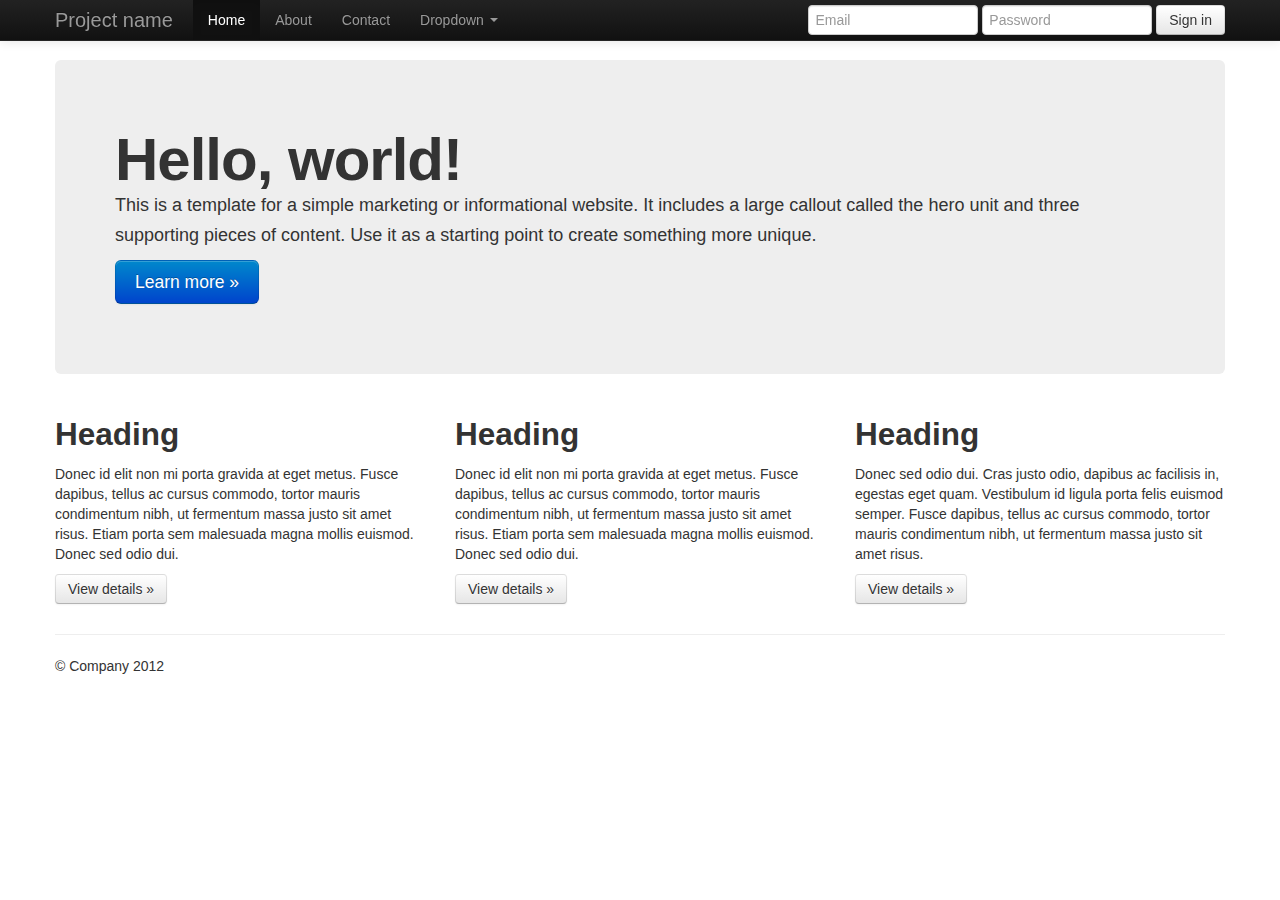
<file: Day2/initializr/index.html>
<!DOCTYPE html>
<!--[if lt IE 7]>      <html class="no-js lt-ie9 lt-ie8 lt-ie7"> <![endif]-->
<!--[if IE 7]>         <html class="no-js lt-ie9 lt-ie8"> <![endif]-->
<!--[if IE 8]>         <html class="no-js lt-ie9"> <![endif]-->
<!--[if gt IE 8]><!--> <html class="no-js"> <!--<![endif]-->
    <head>
        <meta charset="utf-8">
        <meta http-equiv="X-UA-Compatible" content="IE=edge,chrome=1">
        <title></title>
        <meta name="description" content="">
        <meta name="viewport" content="width=device-width">

        <link rel="stylesheet" href="css/bootstrap.min.css">
        <style>
            body {
                padding-top: 60px;
                padding-bottom: 40px;
            }
        </style>
        <link rel="stylesheet" href="css/bootstrap-responsive.min.css">
        <link rel="stylesheet" href="css/main.css">

        <script src="js/vendor/modernizr-2.6.2-respond-1.1.0.min.js"></script>
    </head>
    <body>
        <!--[if lt IE 7]>
            <p class="chromeframe">You are using an <strong>outdated</strong> browser. Please <a href="http://browsehappy.com/">upgrade your browser</a> or <a href="http://www.google.com/chromeframe/?redirect=true">activate Google Chrome Frame</a> to improve your experience.</p>
        <![endif]-->

        <!-- This code is taken from http://twitter.github.com/bootstrap/examples/hero.html -->

        <div class="navbar navbar-inverse navbar-fixed-top">
            <div class="navbar-inner">
                <div class="container">
                    <a class="btn btn-navbar" data-toggle="collapse" data-target=".nav-collapse">
                        <span class="icon-bar"></span>
                        <span class="icon-bar"></span>
                        <span class="icon-bar"></span>
                    </a>
                    <a class="brand" href="#">Project name</a>
                    <div class="nav-collapse collapse">
                        <ul class="nav">
                            <li class="active"><a href="#">Home</a></li>
                            <li><a href="#about">About</a></li>
                            <li><a href="#contact">Contact</a></li>
                            <li class="dropdown">
                                <a href="#" class="dropdown-toggle" data-toggle="dropdown">Dropdown <b class="caret"></b></a>
                                <ul class="dropdown-menu">
                                    <li><a href="#">Action</a></li>
                                    <li><a href="#">Another action</a></li>
                                    <li><a href="#">Something else here</a></li>
                                    <li class="divider"></li>
                                    <li class="nav-header">Nav header</li>
                                    <li><a href="#">Separated link</a></li>
                                    <li><a href="#">One more separated link</a></li>
                                </ul>
                            </li>
                        </ul>
                        <form class="navbar-form pull-right">
                            <input class="span2" type="text" placeholder="Email">
                            <input class="span2" type="password" placeholder="Password">
                            <button type="submit" class="btn">Sign in</button>
                        </form>
                    </div><!--/.nav-collapse -->
                </div>
            </div>
        </div>

        <div class="container">

            <!-- Main hero unit for a primary marketing message or call to action -->
            <div class="hero-unit">
                <h1>Hello, world!</h1>
                <p>This is a template for a simple marketing or informational website. It includes a large callout called the hero unit and three supporting pieces of content. Use it as a starting point to create something more unique.</p>
                <p><a class="btn btn-primary btn-large">Learn more &raquo;</a></p>
            </div>

            <!-- Example row of columns -->
            <div class="row">
                <div class="span4">
                    <h2>Heading</h2>
                    <p>Donec id elit non mi porta gravida at eget metus. Fusce dapibus, tellus ac cursus commodo, tortor mauris condimentum nibh, ut fermentum massa justo sit amet risus. Etiam porta sem malesuada magna mollis euismod. Donec sed odio dui. </p>
                    <p><a class="btn" href="#">View details &raquo;</a></p>
                </div>
                <div class="span4">
                    <h2>Heading</h2>
                    <p>Donec id elit non mi porta gravida at eget metus. Fusce dapibus, tellus ac cursus commodo, tortor mauris condimentum nibh, ut fermentum massa justo sit amet risus. Etiam porta sem malesuada magna mollis euismod. Donec sed odio dui. </p>
                    <p><a class="btn" href="#">View details &raquo;</a></p>
               </div>
                <div class="span4">
                    <h2>Heading</h2>
                    <p>Donec sed odio dui. Cras justo odio, dapibus ac facilisis in, egestas eget quam. Vestibulum id ligula porta felis euismod semper. Fusce dapibus, tellus ac cursus commodo, tortor mauris condimentum nibh, ut fermentum massa justo sit amet risus.</p>
                    <p><a class="btn" href="#">View details &raquo;</a></p>
                </div>
            </div>

            <hr>

            <footer>
                <p>&copy; Company 2012</p>
            </footer>

        </div> <!-- /container -->

        <script src="//ajax.googleapis.com/ajax/libs/jquery/1.9.1/jquery.min.js"></script>
        <script>window.jQuery || document.write('<script src="js/vendor/jquery-1.9.1.min.js"><\/script>')</script>

        <script src="js/vendor/bootstrap.min.js"></script>

        <script src="js/main.js"></script>

        <script>
            var _gaq=[['_setAccount','UA-XXXXX-X'],['_trackPageview']];
            (function(d,t){var g=d.createElement(t),s=d.getElementsByTagName(t)[0];
            g.src=('https:'==location.protocol?'//ssl':'//www')+'.google-analytics.com/ga.js';
            s.parentNode.insertBefore(g,s)}(document,'script'));
        </script>
    </body>
</html>
</file>
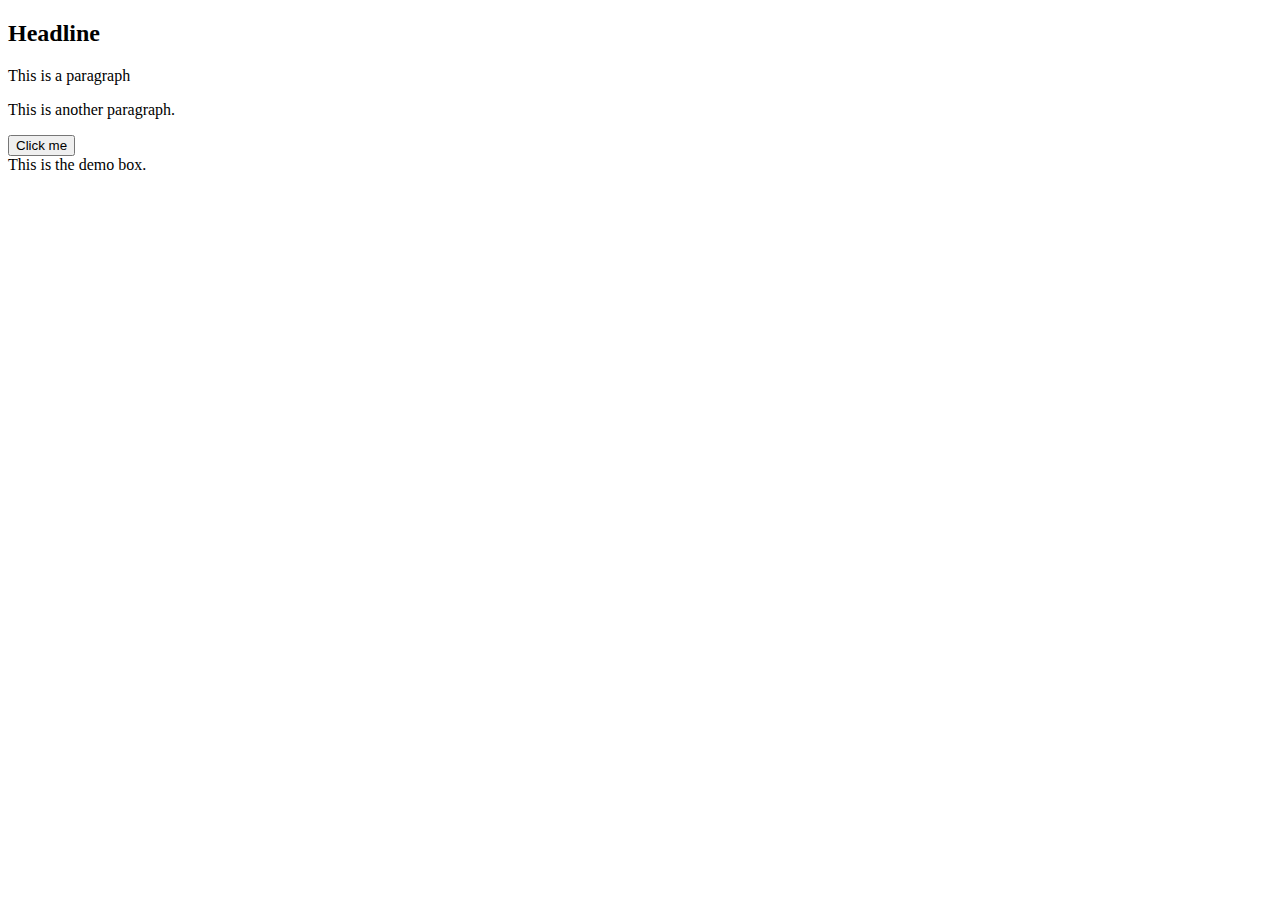
<file: Day3/Intro_jquery/class_examples/index.html>
<!DOCTYPE html>

<html>
<head>
    <title>jQuery Examples</title>
    
<script src="http://ajax.googleapis.com/ajax/libs/jquery/1.9.0/jquery.min.js"></script>
<script src="jquery.simpletip-1.3.1.min.js"></script>

<script type="text/javascript">
$(document).ready(function(){

   // jQuery methods go here...
   console.log("Everything is ready to go!")
   //$("p").hide();
   
   $("button").click(function(){
        $("#test").hide();
  });
   
   $("#demo").simpletip({

   // Configuration properties
   content: 'My Simpletip',
   fixed: false

});
            

});

</script>

<style>
.tooltip{
   position: absolute;
   top: 10px;
   left: 10px;
   z-index: 3;
   display: none;
   border:1px solid gray;
   background-color:#56A0D3;
   color:white;
}
            
    
</style>

</head>

<body>
    <h2>Headline</h2>
    <p>This is a paragraph</p>
    <p id="test">This is another paragraph.</p>
    <button>Click me</button>
    <div id="demo">This is the demo box.</div>
    

</body>
</html>
</file>
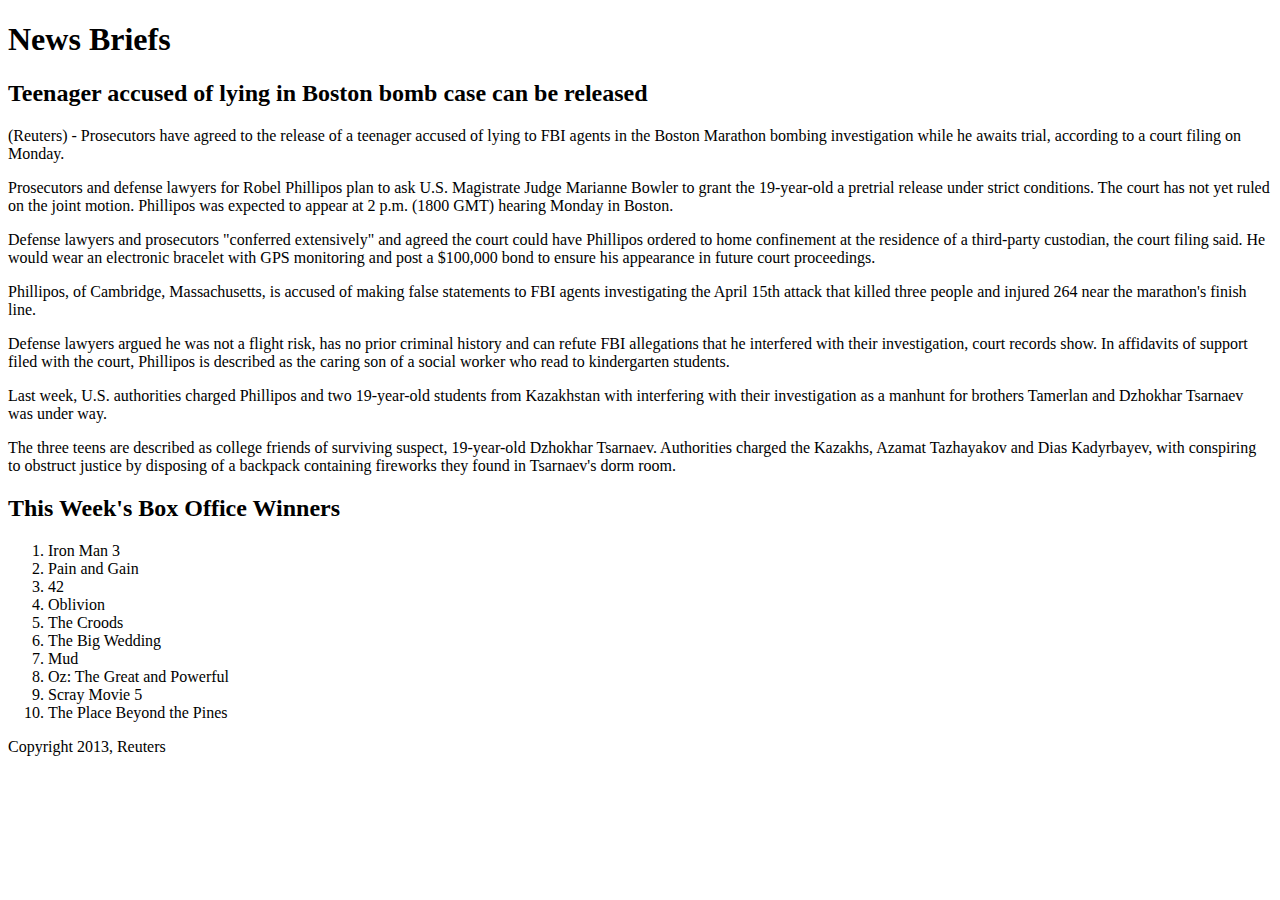
<file: Day1/CSS/css1.html>
<!DOCTYPE html>

<head>
<meta http-equiv="Content-Type" content="text/html; charset=UTF-8" />
<title>Learn CSS</title>


</head>

<body>



<h1>News Briefs</h1>

<h2>Teenager accused of lying in Boston bomb case can be released</h2>

<p class="intro">(Reuters) - Prosecutors have agreed to the release of a teenager accused of lying to FBI agents in the Boston Marathon bombing investigation while he awaits trial, according to a court filing on Monday.</p>

<p>Prosecutors and defense lawyers for Robel Phillipos plan to ask U.S. Magistrate Judge Marianne Bowler to grant the 19-year-old a pretrial release under strict conditions. The court has not yet ruled on the joint motion. Phillipos was expected to appear at 2 p.m. (1800 GMT) hearing Monday in Boston.</p>
<p>Defense lawyers and prosecutors "conferred extensively" and agreed the court could have Phillipos ordered to home confinement at the residence of a third-party custodian, the court filing said. He would wear an electronic bracelet with GPS monitoring and post a $100,000 bond to ensure his appearance in future court proceedings.</p>
<p>Phillipos, of Cambridge, Massachusetts, is accused of making false statements to FBI agents investigating the April 15th attack that killed three people and injured 264 near the marathon's finish line.</p>
<p>Defense lawyers argued he was not a flight risk, has no prior criminal history and can refute FBI allegations that he interfered with their investigation, court records show. In affidavits of support filed with the court, Phillipos is described as the caring son of a social worker who read to kindergarten students.</p>
<p>Last week, U.S. authorities charged Phillipos and two 19-year-old students from Kazakhstan with interfering with their investigation as a manhunt for brothers Tamerlan and Dzhokhar Tsarnaev was under way.</p>
<p>The three teens are described as college friends of surviving suspect, 19-year-old Dzhokhar Tsarnaev. Authorities charged the Kazakhs, Azamat Tazhayakov and Dias Kadyrbayev, with conspiring to obstruct justice by disposing of a backpack containing fireworks they found in Tsarnaev's dorm room.</p>


<h2>This Week's Box Office Winners</h2>
<ol>
  <li>Iron Man 3</li>
  <li>Pain and Gain</li>
  <li>42</li>
  <li>Oblivion</li>
  <li>The Croods</li>
  <li>The Big Wedding</li>
  <li>Mud</li>
  <li>Oz: The Great and Powerful</li>
  <li>Scray Movie 5</li>
  <li>The Place Beyond the Pines</li>
</ol>



<div id="copyright">Copyright 2013, Reuters</div>


</body>

</html>
</file>
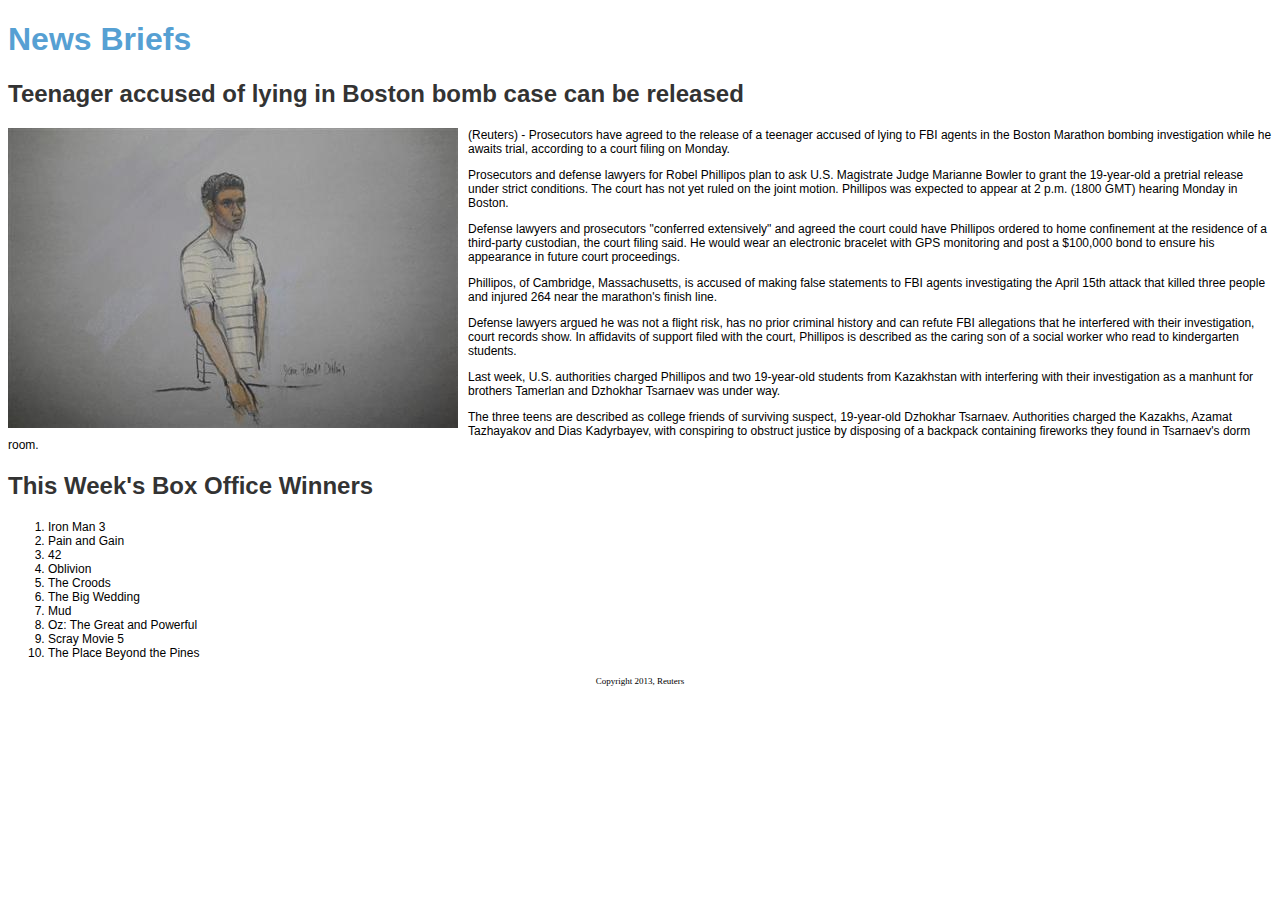
<file: Day1/CSS/css2.html>
<!DOCTYPE html><head><meta http-equiv="Content-Type" content="text/html; charset=UTF-8" /><title>Learn CSS</title><link type="text/css" rel="stylesheet" href="styles.css" /></head><body><h1>News Briefs</h1><h2>Teenager accused of lying in Boston bomb case can be released</h2><img src="boy.jpg"><p class="intro">(Reuters) - Prosecutors have agreed to the release of a teenager accused of lying to FBI agents in the Boston Marathon bombing investigation while he awaits trial, according to a court filing on Monday.</p><p>Prosecutors and defense lawyers for Robel Phillipos plan to ask U.S. Magistrate Judge Marianne Bowler to grant the 19-year-old a pretrial release under strict conditions. The court has not yet ruled on the joint motion. Phillipos was expected to appear at 2 p.m. (1800 GMT) hearing Monday in Boston.</p><p>Defense lawyers and prosecutors "conferred extensively" and agreed the court could have Phillipos ordered to home confinement at the residence of a third-party custodian, the court filing said. He would wear an electronic bracelet with GPS monitoring and post a $100,000 bond to ensure his appearance in future court proceedings.</p><p>Phillipos, of Cambridge, Massachusetts, is accused of making false statements to FBI agents investigating the April 15th attack that killed three people and injured 264 near the marathon's finish line.</p><p>Defense lawyers argued he was not a flight risk, has no prior criminal history and can refute FBI allegations that he interfered with their investigation, court records show. In affidavits of support filed with the court, Phillipos is described as the caring son of a social worker who read to kindergarten students.</p><p>Last week, U.S. authorities charged Phillipos and two 19-year-old students from Kazakhstan with interfering with their investigation as a manhunt for brothers Tamerlan and Dzhokhar Tsarnaev was under way.</p><p>The three teens are described as college friends of surviving suspect, 19-year-old Dzhokhar Tsarnaev. Authorities charged the Kazakhs, Azamat Tazhayakov and Dias Kadyrbayev, with conspiring to obstruct justice by disposing of a backpack containing fireworks they found in Tsarnaev's dorm room.</p><h2>This Week's Box Office Winners</h2><ol>  <li>Iron Man 3</li>  <li>Pain and Gain</li>  <li>42</li>  <li>Oblivion</li>  <li>The Croods</li>  <li>The Big Wedding</li>  <li>Mud</li>  <li>Oz: The Great and Powerful</li>  <li>Scray Movie 5</li>  <li>The Place Beyond the Pines</li></ol><div id="copyright">Copyright 2013, Reuters</div></body></html>
</file>
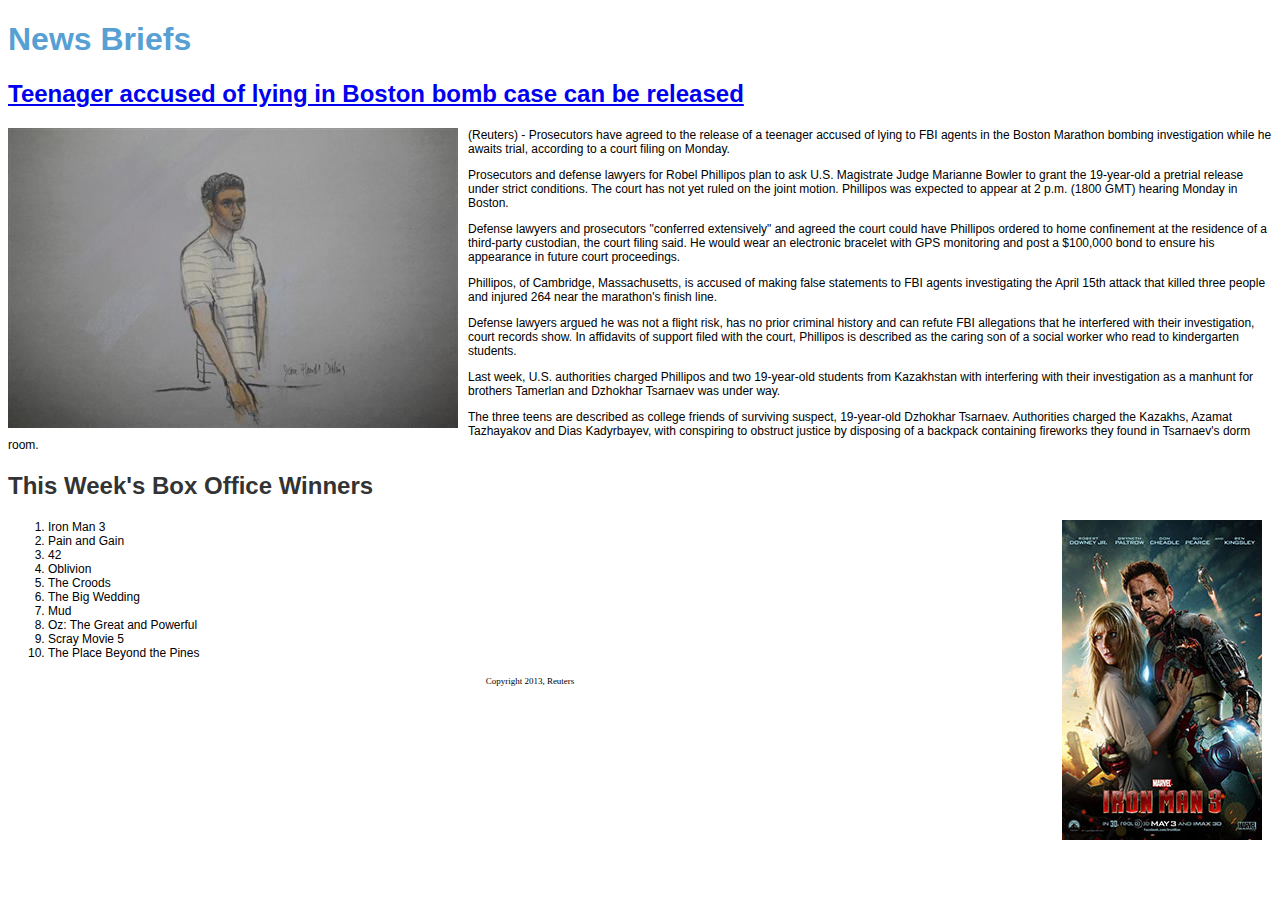
<file: Day1/CSS/css3.html>
<!DOCTYPE html>

<head>
<meta http-equiv="Content-Type" content="text/html; charset=UTF-8" />
<title>Learn CSS</title>

<link type="text/css" rel="stylesheet" href="styles.css" />
</head>

<body>



<h1>News Briefs</h1>

<h2><a href="http://www.reuters.com/article/2013/05/06/us-usa-explosions-boston-release-idUSBRE9450I220130506">Teenager accused of lying in Boston bomb case can be released</a></h2>
<img src="boy.jpg">
<p class="intro">(Reuters) - Prosecutors have agreed to the release of a teenager accused of lying to FBI agents in the Boston Marathon bombing investigation while he awaits trial, according to a court filing on Monday.</p>

<p>Prosecutors and defense lawyers for Robel Phillipos plan to ask U.S. Magistrate Judge Marianne Bowler to grant the 19-year-old a pretrial release under strict conditions. The court has not yet ruled on the joint motion. Phillipos was expected to appear at 2 p.m. (1800 GMT) hearing Monday in Boston.</p>
<p>Defense lawyers and prosecutors "conferred extensively" and agreed the court could have Phillipos ordered to home confinement at the residence of a third-party custodian, the court filing said. He would wear an electronic bracelet with GPS monitoring and post a $100,000 bond to ensure his appearance in future court proceedings.</p>
<p>Phillipos, of Cambridge, Massachusetts, is accused of making false statements to FBI agents investigating the April 15th attack that killed three people and injured 264 near the marathon's finish line.</p>

<p>Defense lawyers argued he was not a flight risk, has no prior criminal history and can refute FBI allegations that he interfered with their investigation, court records show. In affidavits of support filed with the court, Phillipos is described as the caring son of a social worker who read to kindergarten students.</p>

<p>Last week, U.S. authorities charged Phillipos and two 19-year-old students from Kazakhstan with interfering with their investigation as a manhunt for brothers Tamerlan and Dzhokhar Tsarnaev was under way.</p>

<p>The three teens are described as college friends of surviving suspect, 19-year-old Dzhokhar Tsarnaev. Authorities charged the Kazakhs, Azamat Tazhayakov and Dias Kadyrbayev, with conspiring to obstruct justice by disposing of a backpack containing fireworks they found in Tsarnaev's dorm room.</p>

<h2>This Week's Box Office Winners</h2><img class="right" src="ironman_200.jpg" width="200" height="320">
<ol>
  <li>Iron Man 3</li>
  <li>Pain and Gain</li>
  <li>42</li>
  <li>Oblivion</li>
  <li>The Croods</li>
  <li>The Big Wedding</li>
  <li>Mud</li>
  <li>Oz: The Great and Powerful</li>
  <li>Scray Movie 5</li>
  <li>The Place Beyond the Pines</li>
</ol>



<div id="copyright">Copyright 2013, Reuters</div>


</body>

</html>
</file>
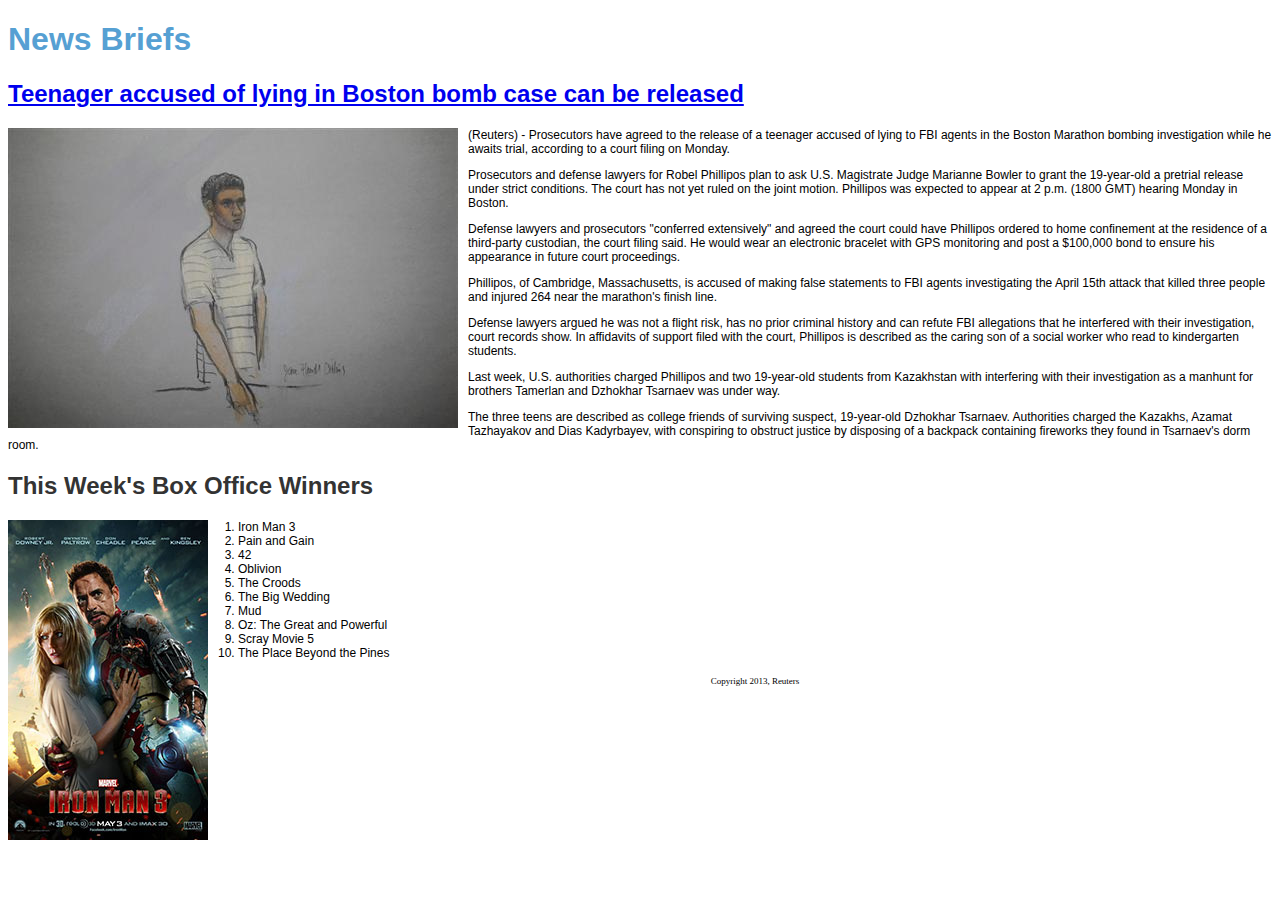
<file: Day1/CSS/css_done.html>
<!DOCTYPE html>

<head>
<meta http-equiv="Content-Type" content="text/html; charset=UTF-8" />
<title>Learn CSS</title>

<link type="text/css" rel="stylesheet" href="styles.css" />
</head>

<body>



<h1>News Briefs</h1>

<h2><a href="http://www.reuters.com/article/2013/05/06/us-usa-explosions-boston-release-idUSBRE9450I220130506">Teenager accused of lying in Boston bomb case can be released</a></h2>
<img src="boy.jpg">
<p class="intro">(Reuters) - Prosecutors have agreed to the release of a teenager accused of lying to FBI agents in the Boston Marathon bombing investigation while he awaits trial, according to a court filing on Monday.</p>

<p>Prosecutors and defense lawyers for Robel Phillipos plan to ask U.S. Magistrate Judge Marianne Bowler to grant the 19-year-old a pretrial release under strict conditions. The court has not yet ruled on the joint motion. Phillipos was expected to appear at 2 p.m. (1800 GMT) hearing Monday in Boston.</p>
<p>Defense lawyers and prosecutors "conferred extensively" and agreed the court could have Phillipos ordered to home confinement at the residence of a third-party custodian, the court filing said. He would wear an electronic bracelet with GPS monitoring and post a $100,000 bond to ensure his appearance in future court proceedings.</p>
<p>Phillipos, of Cambridge, Massachusetts, is accused of making false statements to FBI agents investigating the April 15th attack that killed three people and injured 264 near the marathon's finish line.</p>

<p>Defense lawyers argued he was not a flight risk, has no prior criminal history and can refute FBI allegations that he interfered with their investigation, court records show. In affidavits of support filed with the court, Phillipos is described as the caring son of a social worker who read to kindergarten students.</p>

<p>Last week, U.S. authorities charged Phillipos and two 19-year-old students from Kazakhstan with interfering with their investigation as a manhunt for brothers Tamerlan and Dzhokhar Tsarnaev was under way.</p>

<p>The three teens are described as college friends of surviving suspect, 19-year-old Dzhokhar Tsarnaev. Authorities charged the Kazakhs, Azamat Tazhayakov and Dias Kadyrbayev, with conspiring to obstruct justice by disposing of a backpack containing fireworks they found in Tsarnaev's dorm room.</p>

<h2>This Week's Box Office Winners</h2><img class="left" src="ironman_200.jpg" width="200" height="320">
<ol>
  <li>Iron Man 3</li>
  <li>Pain and Gain</li>
  <li>42</li>
  <li>Oblivion</li>
  <li>The Croods</li>
  <li>The Big Wedding</li>
  <li>Mud</li>
  <li>Oz: The Great and Powerful</li>
  <li>Scray Movie 5</li>
  <li>The Place Beyond the Pines</li>
</ol>



<div id="copyright">Copyright 2013, Reuters</div>


</body>

</html>
</file>
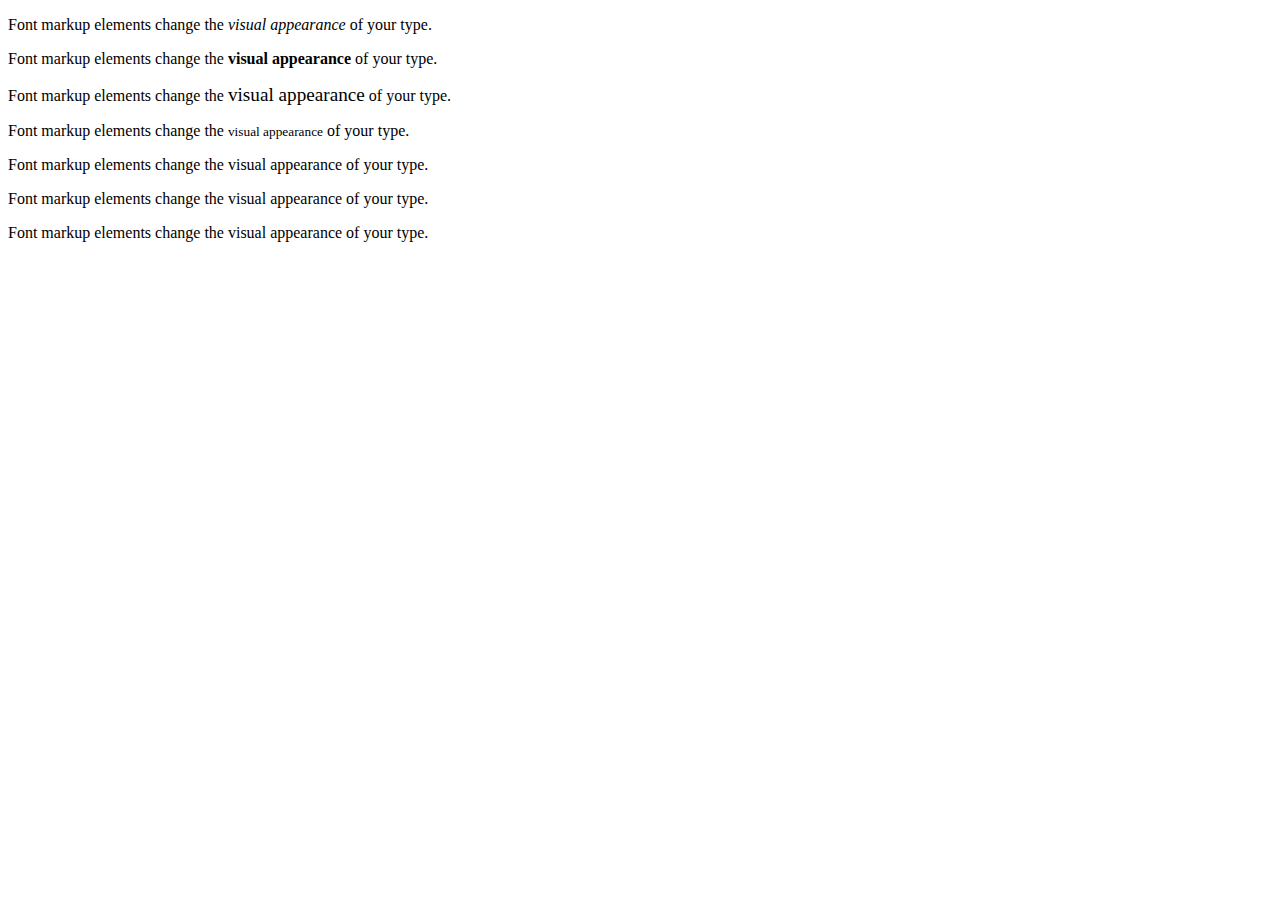
<file: Day1/HTML/fontmarkup.html>
<!DOCTYPE html><head><meta http-equiv="Content-Type" content="text/html; charset=UTF-8" /><title>Font Markup Elements</title></head><body><p>Font markup elements change the <i>visual appearance</i> of your type.</p><p>Font markup elements change the <b>visual appearance</b> of your type.</p><p>Font markup elements change the <big>visual appearance</big> of your type.</p><p>Font markup elements change the <small>visual appearance</small> of your type.</p><p>Font markup elements change the visual appearance of your type.</p><p>Font markup elements change the visual appearance of your type.</p><p>Font markup elements change the visual appearance of your type.</p></body></html>
</file>
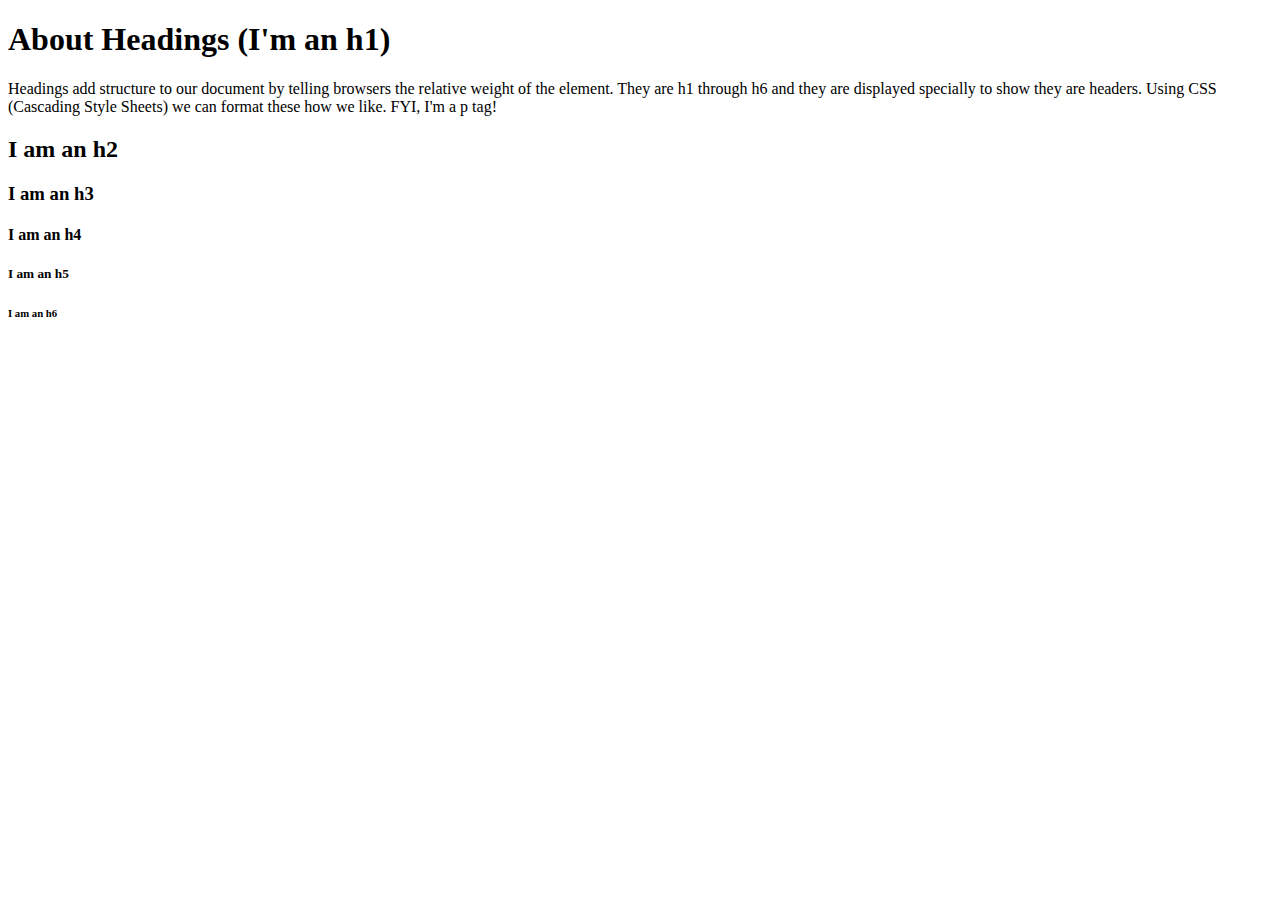
<file: Day1/HTML/headings.html>
<!DOCTYPE html><head><meta http-equiv="Content-Type" content="text/html; charset=UTF-8" /><title>Untitled Document</title></head><body><h1>About Headings (I'm an h1)</h1><p>Headings add structure to our document by telling browsers the relative weight of the element. They are h1 through h6 and they are displayed specially to show they are headers. Using CSS (Cascading Style Sheets) we can format these how we like. FYI, I'm a p tag!</p><h2>I am an h2</h2><h3>I am an h3</h3><h4>I am an h4</h4><h5>I am an h5</h5><h6>I am an h6</h6></body></html>
</file>
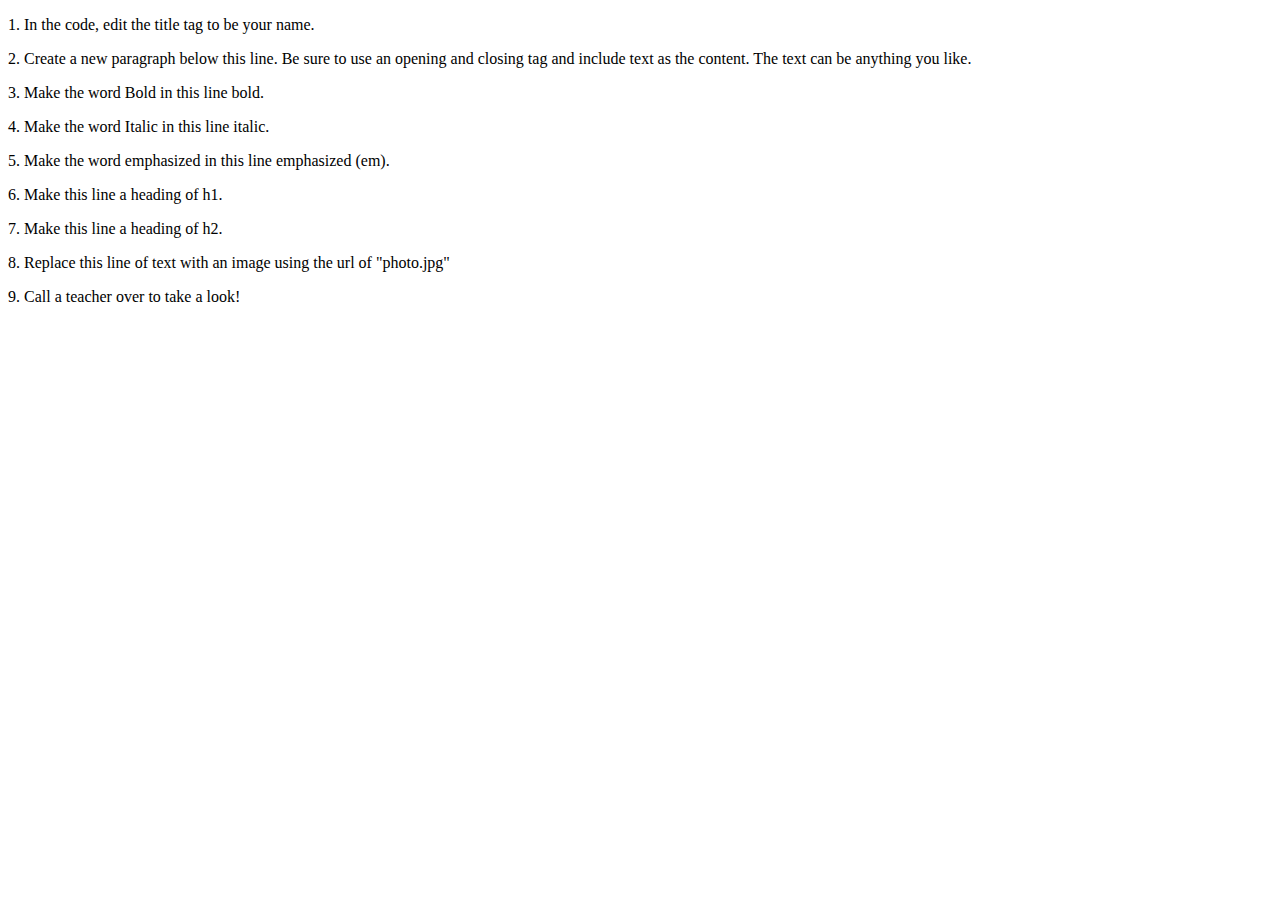
<file: Day1/HTML/HTML_exercise.html>
<!DOCTYPE html><head><meta http-equiv="Content-Type" content="text/html; charset=UTF-8" /><title>Class 2 Exercise</title></head><body><p>1. In the code, edit the title tag to be your name.</p><p>2. Create a new paragraph below this line. Be sure to use an opening and closing tag and include text as the content. The text can be anything you like.</p><p>3. Make the word Bold in this line bold.</p><p>4. Make the word Italic in this line italic.</p><p>5. Make the word emphasized in this line emphasized (em).</p><p>6. Make this line a heading of h1.</p><p>7. Make this line a heading of h2.</p><p>8. Replace this line of text with an image using the url of "photo.jpg"</p><p>9. Call a teacher over to take a look!</p></body></html>
</file>
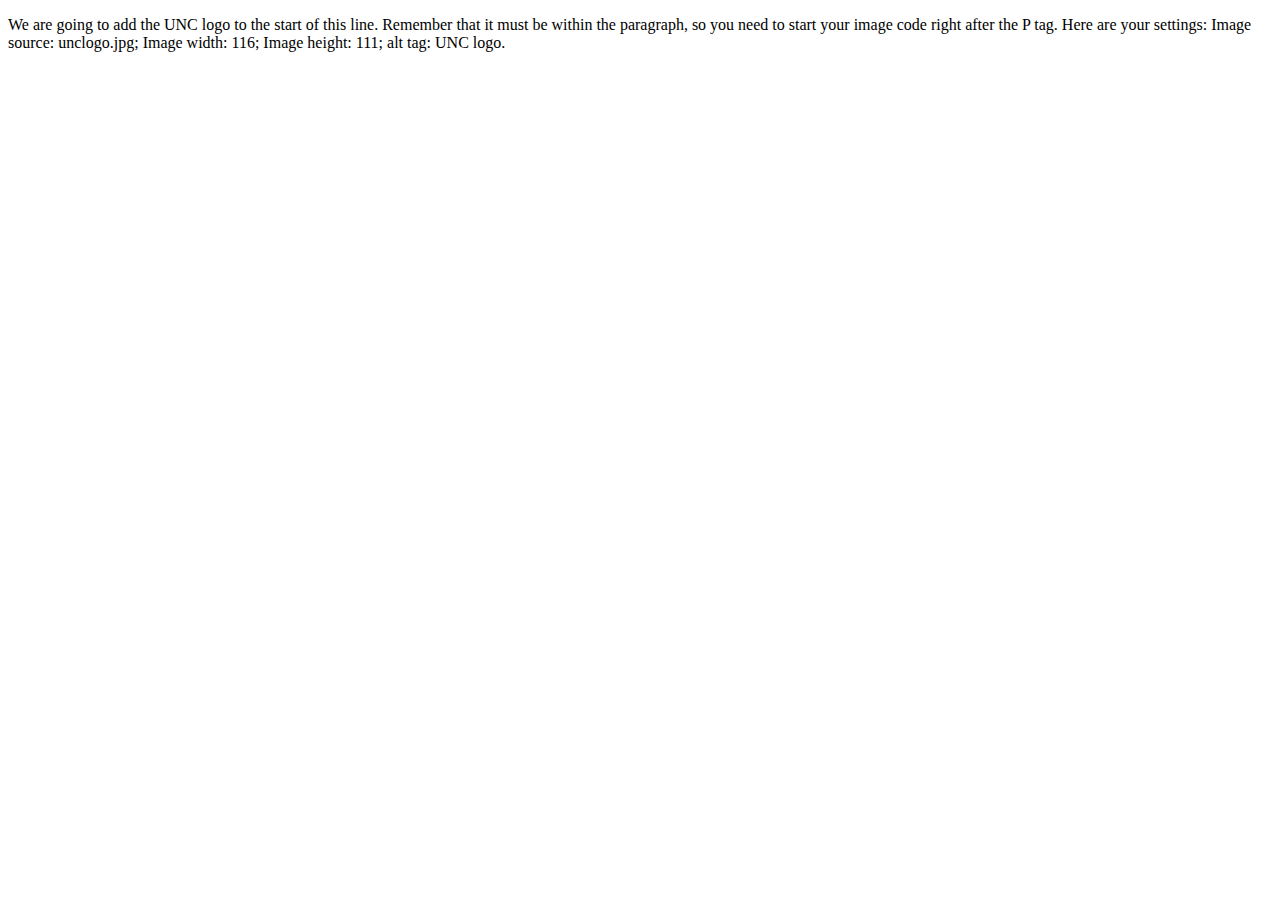
<file: Day1/HTML/images.html>
<!DOCTYPE html>
<head>
<meta http-equiv="Content-Type" content="text/html; charset=UTF-8" />
<title>Working with Images</title>
</head>

<body>

<p> We are going to add the UNC logo to the start of this line. Remember that it must be within the paragraph, so you need to start your image code right after the P tag. Here are your settings: Image source: unclogo.jpg; Image width: 116; Image height: 111; alt tag: UNC logo.</p>



</body>
</html>
</file>
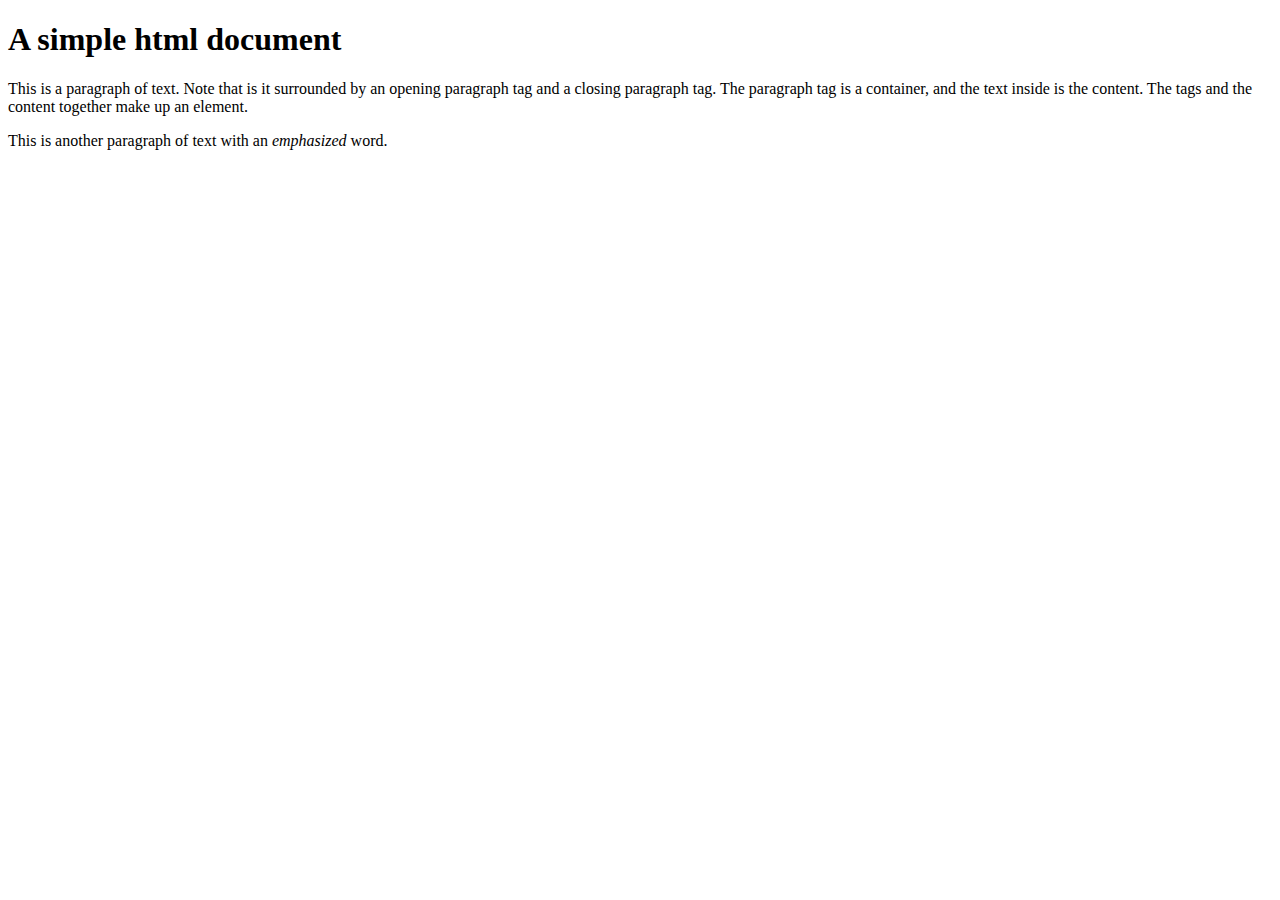
<file: Day1/HTML/simple.html>
<!DOCTYPE html><head><meta http-equiv="Content-Type" content="text/html; charset=UTF-8" /><title>An HTML5 Document</title></head><body><h1>A simple html document</h1><p>This is a paragraph of text. Note that is it surrounded by an opening paragraph tag and a closing paragraph tag. The paragraph tag is a container, and the text inside is the content. The tags and the content together make up an element.</p><p>This is another paragraph of text with an <em>emphasized</em> word.</p></body></html>
</file>
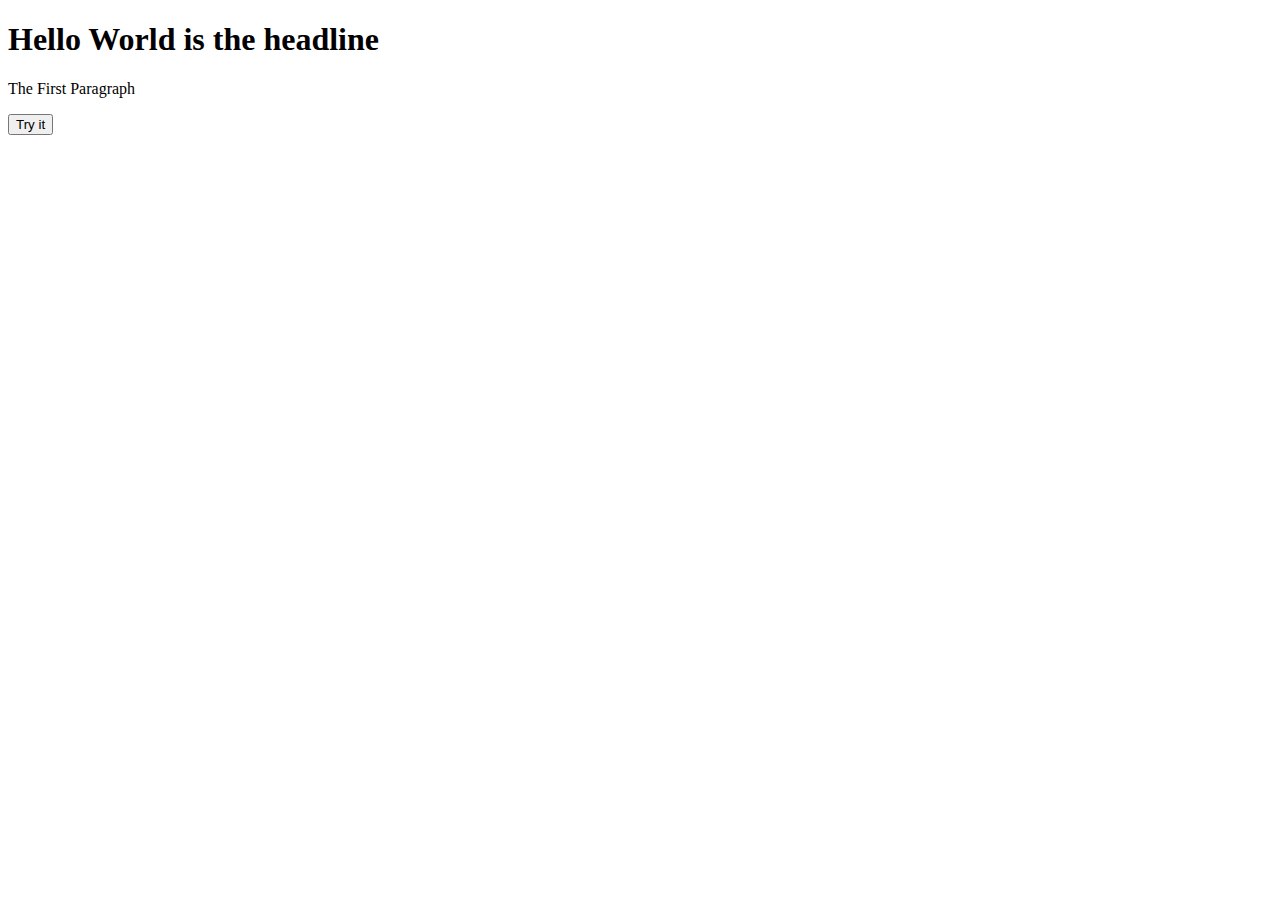
<file: Day3/Intro_javaScript/intro_js.html>
<!DOCTYPE html>
<html>
<head>

<script>
    var myNumberVariable = 5;
    var myTextVariable = "My Variable is a String";
    var myDateVariable = new Date();
    console.log(myDateVariable);
    
    function myFunction(){
        document.getElementById("demo").innerHTML="My First JavaScript Function";

}
    
</script>
</head>
<body>

<h1 id="head1">Hello World is the headline</h1>

<p id="demo">The First Paragraph</p>
<button type="button" onclick="myFunction()">Try it</button>

</body>
</html>
</file>
<file: Day2/initializr/css/main.css>
/* ==========================================================================
   Author's custom styles
   ========================================================================== */
</file>
<file: Day1/CSS/styles.css>
@charset "UTF-8";/* CSS Document */h1 {	color: #56A0D3;	font-family:"Arial Black", Gadget, sans-serif;}h2 {	color:#333;	font-family:Arial, Helvetica, sans-serif;}p, li {	font-family:Verdana, Geneva, sans-serif;	font-size: 12px;}#copyright {	font-size:9px;	text-align:center;}img {	float: left;	padding-right:10px;	padding-bottom:10px;	}.right{		float: right;	padding-left:10px;	padding-bottom:10px;}.left{		float: left;	padding-right:30px;	padding-bottom:10px;}
</file>
